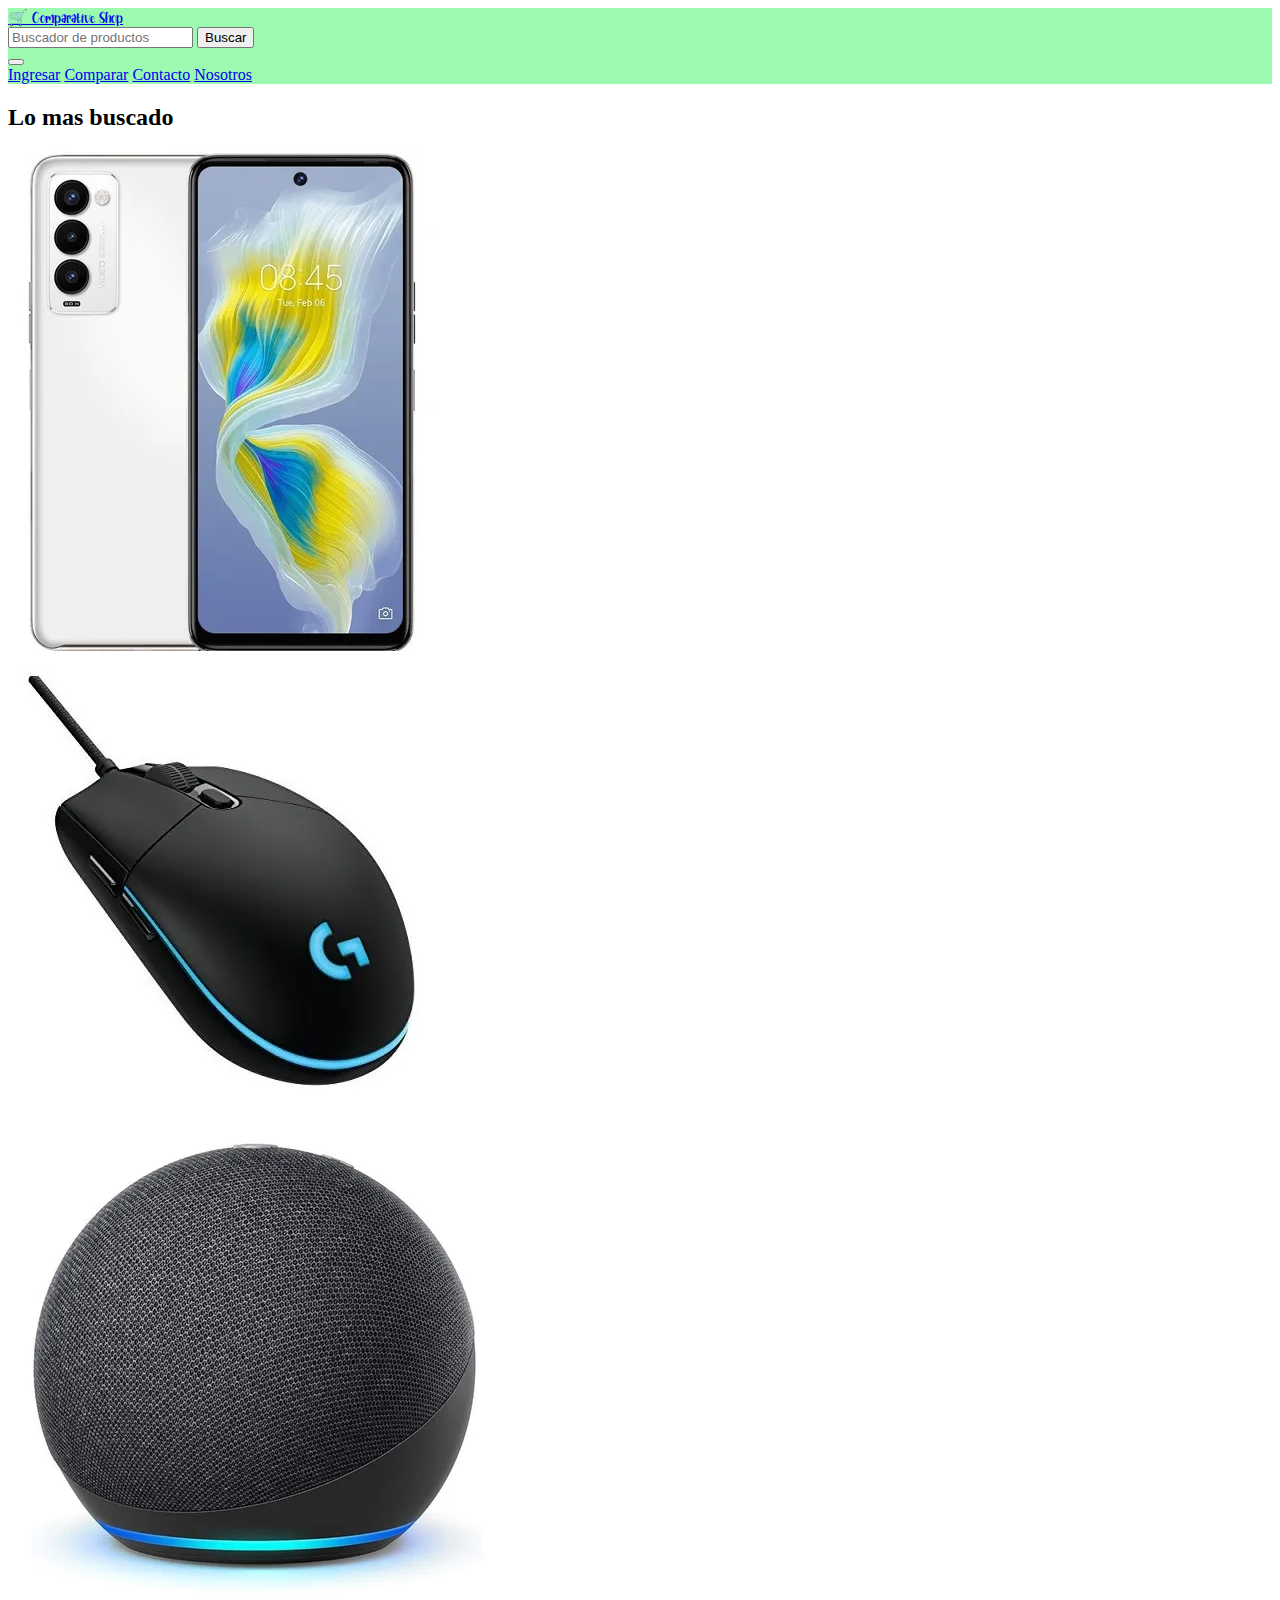
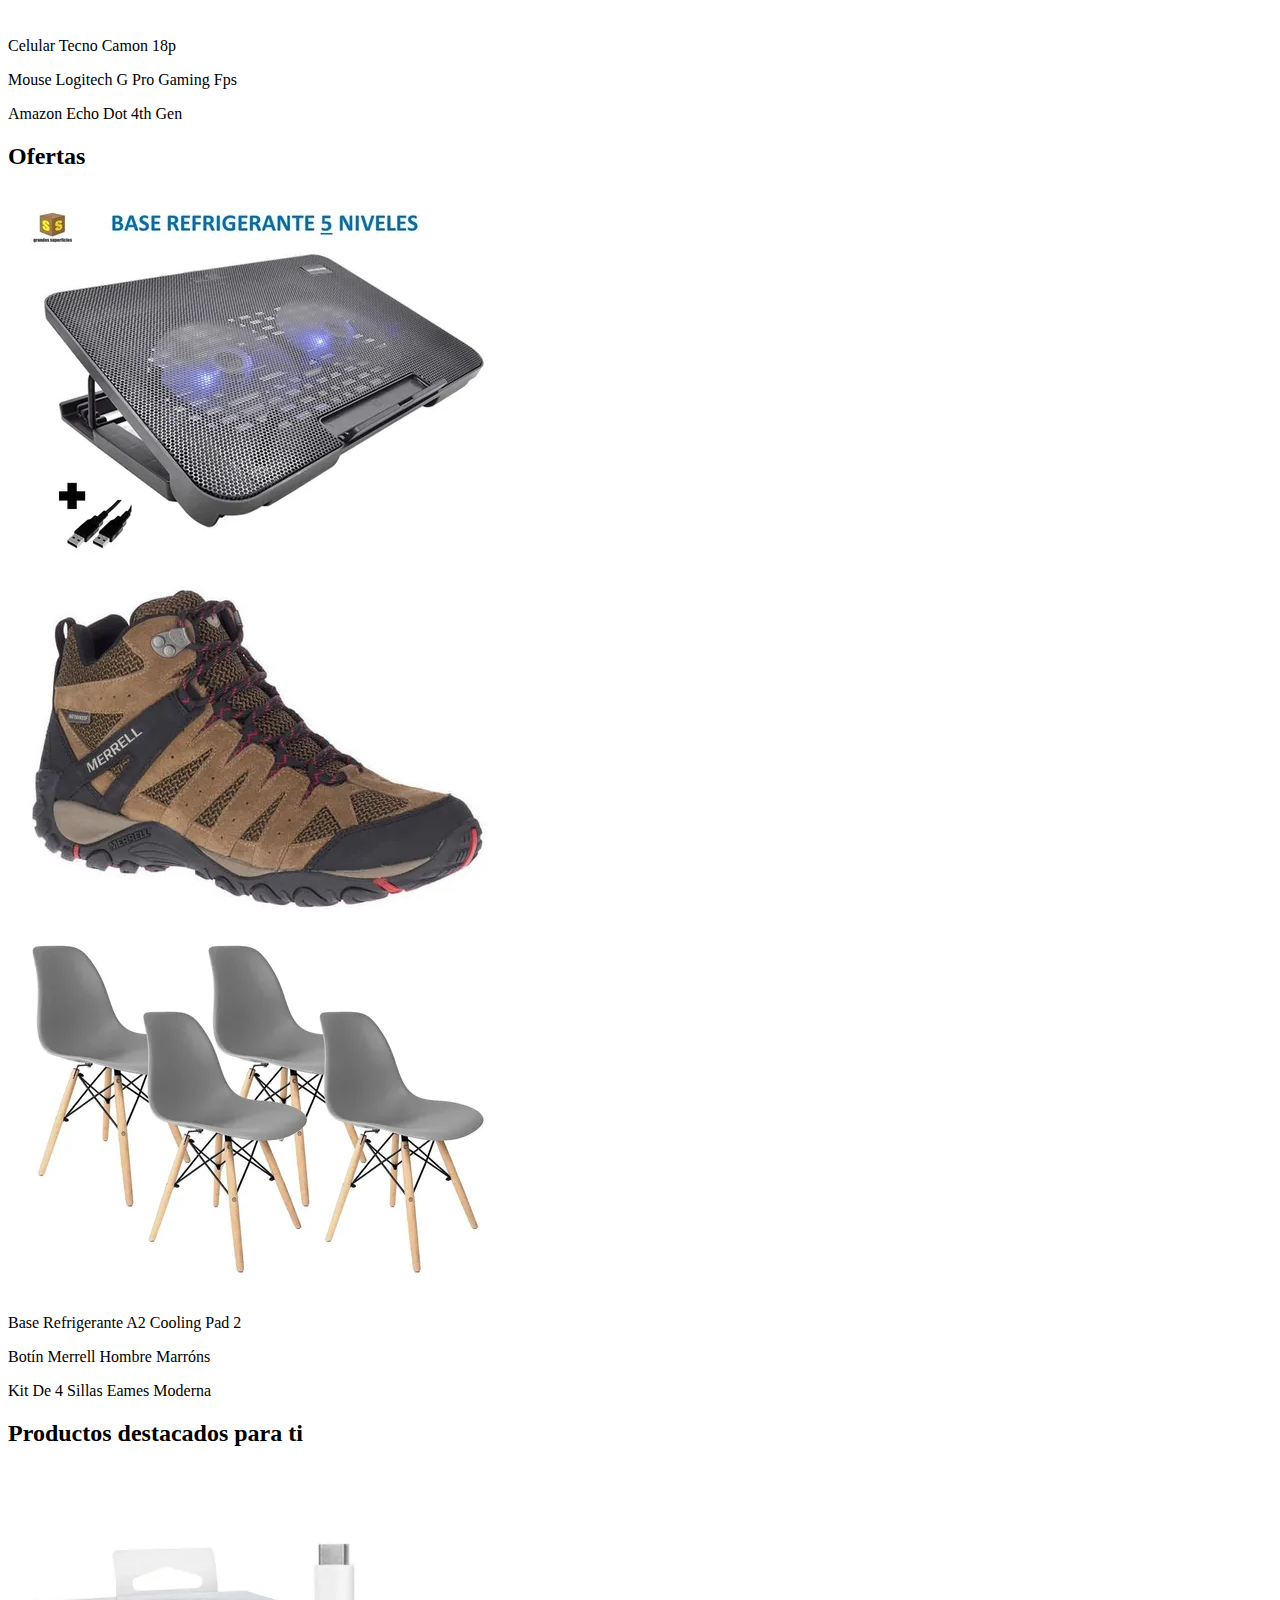
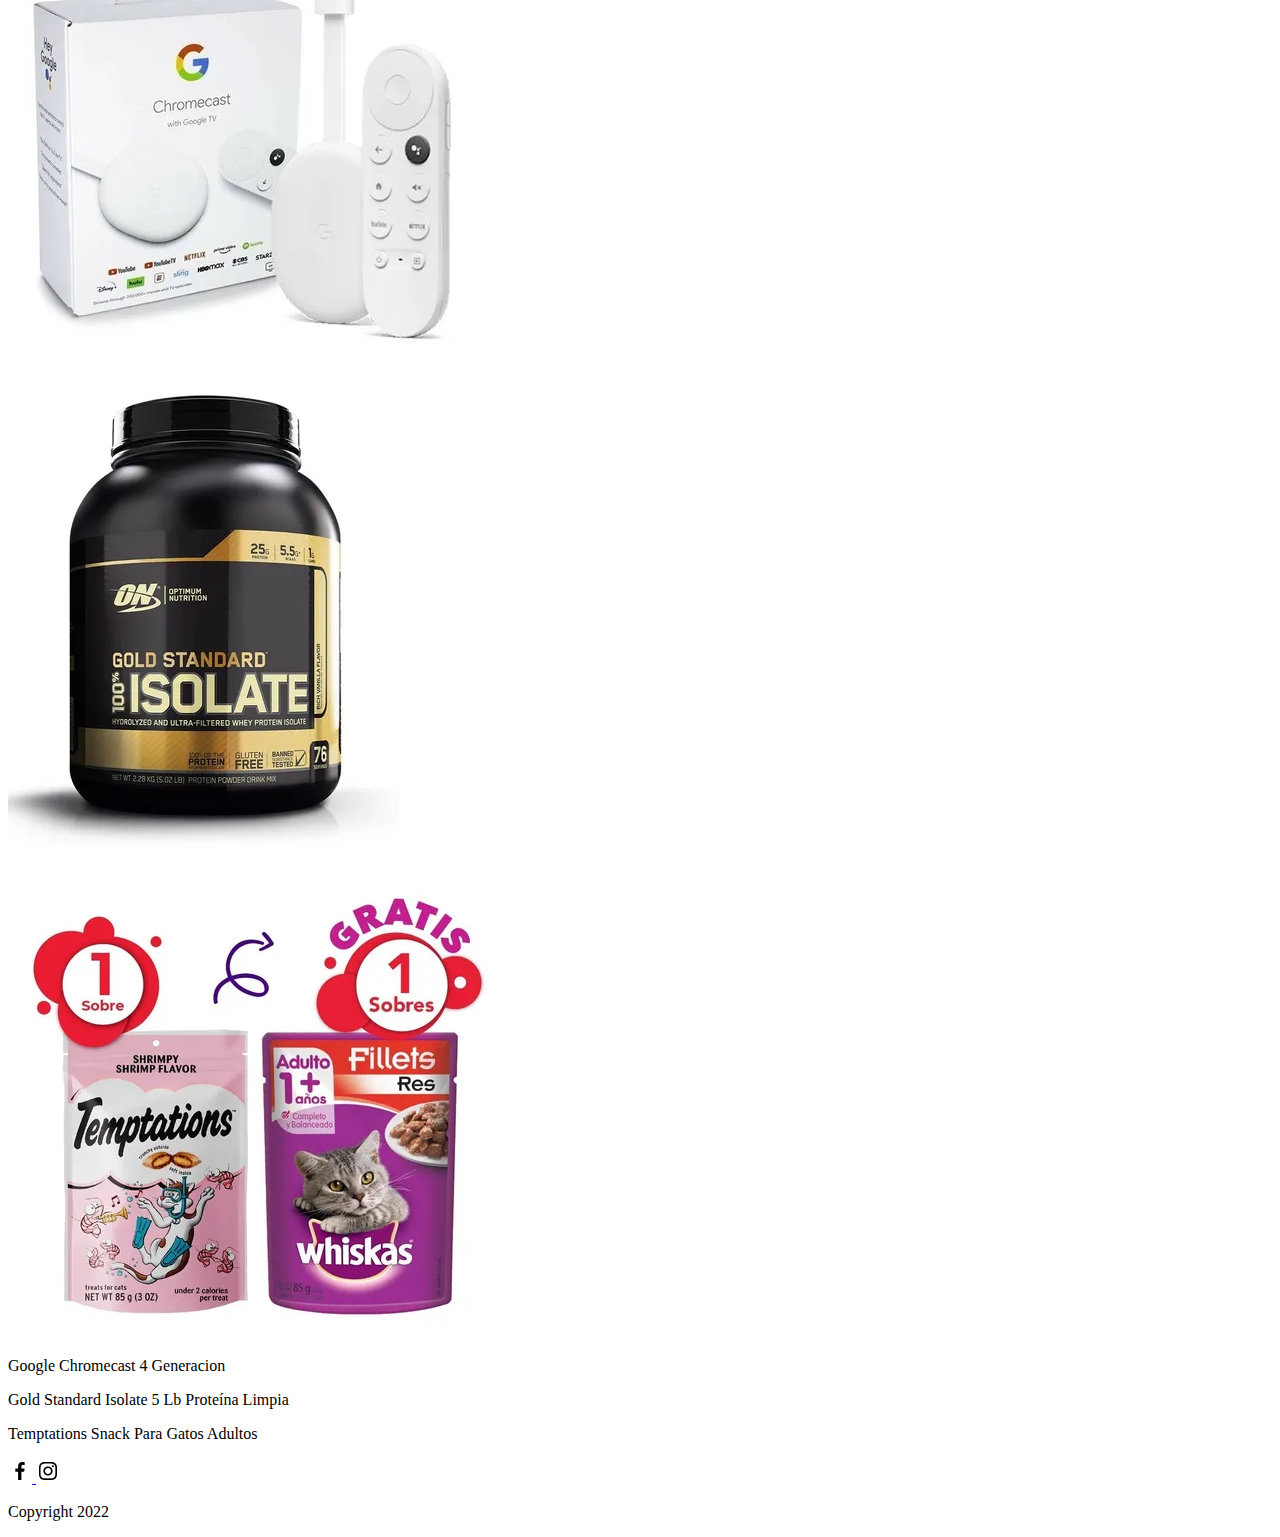
<file: index.html>
<!DOCTYPE html>
<html lang="en">
<head>
    <meta charset="UTF-8">
    <meta http-equiv="X-UA-Compatible" content="IE=edge">
    <meta name="viewport" content="width=device-width, initial-scale=1.0">
    <link rel="shortcut icon" href="./assets/images/car.png" type="image/x-icon">
    <link rel="stylesheet" href="./css/styles.css">
    <link href="https://cdn.jsdelivr.net/npm/bootstrap@5.3.0-alpha1/dist/css/bootstrap.min.css"
          rel="stylesheet" 
          integrity="sha384-GLhlTQ8iRABdZLl6O3oVMWSktQOp6b7In1Zl3/Jr59b6EGGoI1aFkw7cmDA6j6gD" 
          crossorigin="anonymous">
    <title>Comparative Shop</title>
</head>
<body>
    <header>
        <div class="container">
            <nav class="row">
                <div class="navbar col-md-12 col-lg-4">
                    <div class="container-fluid">
                        <a class="navbar-brand" href="#">
                        &#128722 Comparative Shop
                        </a>
                    </div>
                </div>
                <div class="navbar col-md-12 col-lg-4">
                    <div class="container-fluid">
                        <form class="d-flex" role="search">
                        <input class="form-control me-2" type="search" placeholder="Buscador de productos" aria-label="Search">
                        <button class="btn btn-outline-success" type="submit">Buscar</button>
                        </form>
                    </div>
                </div>
                <div class="navbar navbar-expand-lg col-md-12 col-lg-4">
                    <div class="container-fluid">
                        <button class="navbar-toggler" type="button" data-bs-toggle="collapse" data-bs-target="#navbarNavAltMarkup" aria-controls="navbarNavAltMarkup" aria-expanded="false" aria-label="Toggle navigation">
                        <span class="navbar-toggler-icon"></span>
                        </button>
                        <div class="collapse navbar-collapse" id="navbarNavAltMarkup">
                        <div class="navbar-nav">
                            <a class="nav-link" href="./pages/ingresar.html">Ingresar</a>
                            <a class="nav-link" href="./pages/comparar.html">Comparar</a>
                            <a class="nav-link" href="./pages/contacto.html">Contacto</a>
                            <a class="nav-link" href="./pages/nosotros.html">Nosotros</a>
                        </div>
                        </div>
                    </div>
                </div>
            </nav>
        </div>
    </header>
    <main class="bg-body-tertiary">
        <section class="container">
            <h2 class="h2">
                Lo mas buscado
            </h2>
            <div class="row">
                <div class="col">
                    <img src="./assets/images/celular.webp" class="img-fluid" alt="celular">
                </div>
                <div class="col">
                    <img src="./assets/images/mouse.webp" class="img-fluid" alt="mouse">
                </div>
                <div class="col">
                    <img src="./assets/images/musica.webp" class="img-fluid" alt="echo">
                </div>
            </div>
            <div class="row">
                <div class="col">
                    <p>Celular Tecno Camon 18p</p>                    
                </div>
                <div class="col">
                    <p>Mouse Logitech G Pro Gaming Fps</p>                   
                </div>
                <div class="col">
                    <p>Amazon Echo Dot 4th Gen</p>                    
                </div>
            </div>
            <h2 class="h2">
                Ofertas
            </h2>
            <div class="row">
                <div class="col">
                    <img src="./assets/images/base.webp" class="img-fluid" alt="base">
                </div>
                <div class="col">
                    <img src="./assets/images/zapato.webp" class="img-fluid" alt="zapato">
                </div>
                <div class="col">
                    <img src="./assets/images/silla.webp" class="img-fluid" alt="silla">
                </div>
            </div>
            <div class="row">
                <div class="col">
                    <p>Base Refrigerante A2 Cooling Pad 2</p>                    
                </div>
                <div class="col">
                    <p>Botín Merrell Hombre Marróns</p>                   
                </div>
                <div class="col">
                    <p>Kit De 4 Sillas Eames Moderna</p>                    
                </div>
            </div>            <h2 class="h2">
                Productos destacados para ti
            </h2>
            <div class="row">
                <div class="col">
                    <img src="./assets/images/google.webp" class="img-fluid" alt="celular">
                </div>
                <div class="col">
                    <img src="./assets/images/proteina.webp" class="img-fluid" alt="celular">
                </div>
                <div class="col">
                    <img src="./assets/images/gatos.webp" class="img-fluid" alt="celular">
                </div>
            </div>
            <div class="row">
                <div class="col">
                    <p>Google Chromecast 4 Generacion</p>                    
                </div>
                <div class="col">
                    <p>Gold Standard Isolate 5 Lb Proteína Limpia</p>                   
                </div>
                <div class="col">
                    <p>Temptations Snack Para Gatos Adultos</p>                    
                </div>
            </div>
        </section>


    </main>
    <footer class="bg-white"> 
        <div class="container d-flex align-items-center justify-content-center mt-5 p-3">
            <div class="row">
                <div class="col-12 d-flex align-items-center justify-content-center">
                    <a href="https://www.facebook.com/" target="_blank">
                        <img src="./assets/images/bxl-facebook.svg" alt="Logo de Facebook">
                    </a>
                    <a href="https://www.instagram.com/" target="_blank">
                        <img src="./assets/images/bxl-instagram.svg" alt="Logo de Instagram">
                    </a>
                </div>
                <div class="col-12 d-flex align-items-center justify-content-center">
                    <p>Copyright 2022</p>
                </div>  
            </div>                    
        </div>
    </footer>
    <script src="https://cdn.jsdelivr.net/npm/bootstrap@5.3.0-alpha1/dist/js/bootstrap.bundle.min.js" 
            integrity="sha384-w76AqPfDkMBDXo30jS1Sgez6pr3x5MlQ1ZAGC+nuZB+EYdgRZgiwxhTBTkF7CXvN" 
            crossorigin="anonymous">
    </script>   
</body>
</html>
</file>
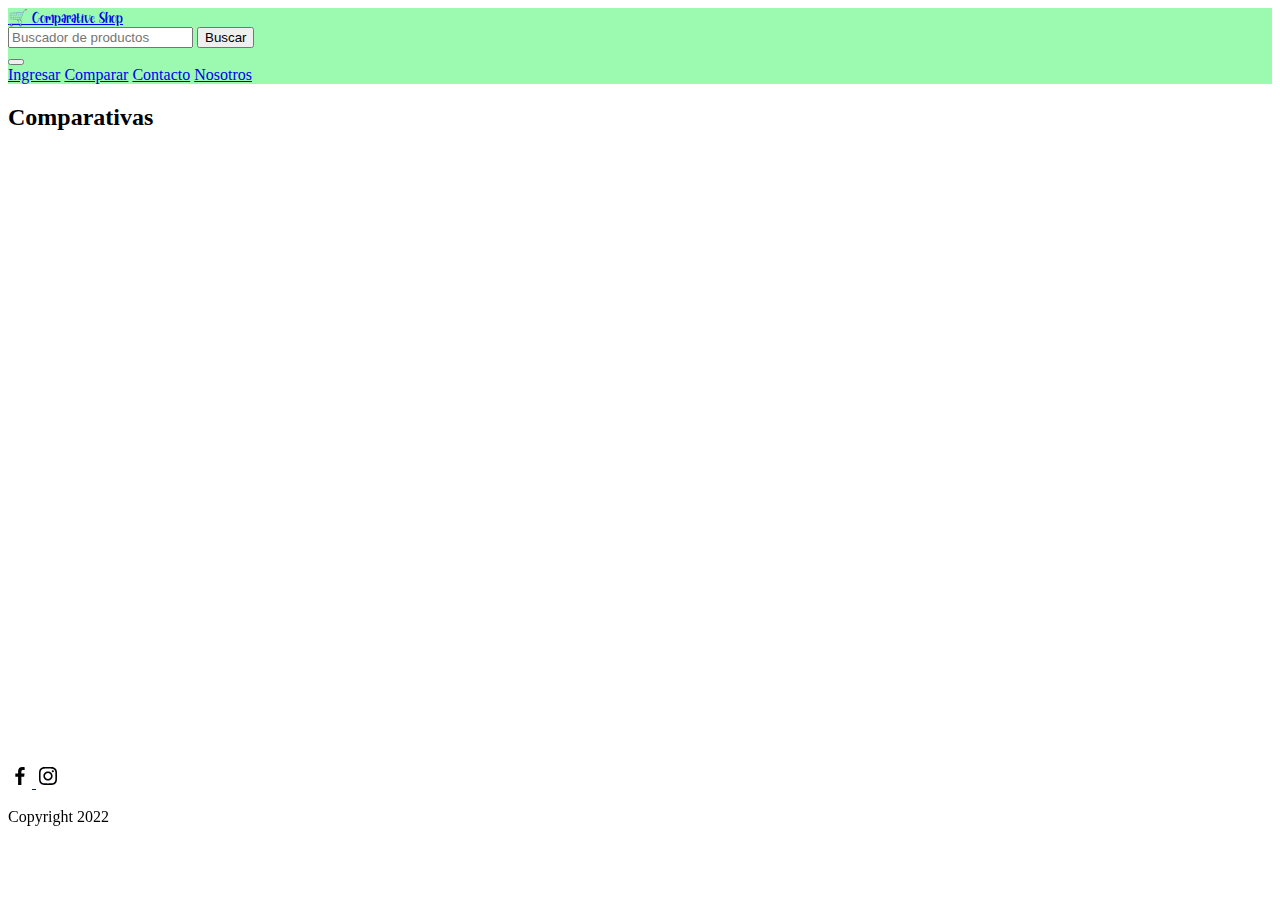
<file: pages/comparar.html>
<!DOCTYPE html>
<html lang="en">
<head>
    <meta charset="UTF-8">
    <meta http-equiv="X-UA-Compatible" content="IE=edge">
    <meta name="viewport" content="width=device-width, initial-scale=1.0">
    <link rel="shortcut icon" href="../assets/images/car.png" type="image/x-icon">
    <link rel="stylesheet" href="../css/styles.css">
    <link href="https://cdn.jsdelivr.net/npm/bootstrap@5.3.0-alpha1/dist/css/bootstrap.min.css"
          rel="stylesheet" 
          integrity="sha384-GLhlTQ8iRABdZLl6O3oVMWSktQOp6b7In1Zl3/Jr59b6EGGoI1aFkw7cmDA6j6gD" 
          crossorigin="anonymous">
    <title>Comparar</title>
</head>
<body>
    <header>
        <div class="container">
            <nav class="row">
                <div class="navbar col-md-12 col-lg-4">
                    <div class="container-fluid">
                        <a class="navbar-brand" href="../index.html">
                        &#128722 Comparative Shop
                        </a>
                    </div>
                </div>
                <div class="navbar col-md-12 col-lg-4">
                    <div class="container-fluid">
                        <form class="d-flex" role="search">
                        <input class="form-control me-2" type="search" placeholder="Buscador de productos" aria-label="Search">
                        <button class="btn btn-outline-success" type="submit">Buscar</button>
                        </form>
                    </div>
                </div>
                <div class="navbar navbar-expand-lg col-md-12 col-lg-4">
                    <div class="container-fluid">
                        <button class="navbar-toggler" type="button" data-bs-toggle="collapse" data-bs-target="#navbarNavAltMarkup" aria-controls="navbarNavAltMarkup" aria-expanded="false" aria-label="Toggle navigation">
                        <span class="navbar-toggler-icon"></span>
                        </button>
                        <div class="collapse navbar-collapse" id="navbarNavAltMarkup">
                        <div class="navbar-nav">
                            <a class="nav-link" href="./ingresar.html">Ingresar</a>
                            <a class="nav-link" href="./comparar.html">Comparar</a>
                            <a class="nav-link" href="./contacto.html">Contacto</a>
                            <a class="nav-link" href="./nosotros.html">Nosotros</a>
                        </div>
                        </div>
                    </div>
                </div>
            </nav>
        </div>
    </header>
    <main class="bg-body-tertiary" style="height: 660px;">
        <section >
            <div class="container d-flex align-items-center justify-content-center p-3 ">
                <h2 class="h2">Comparativas</h2>
            </div>
            <figure class="container">
                <iframe class="embed-responsive-item" 
                        width="1280" height="720"
                        src="https://www.youtube.com/embed/qeG4bM6lwKg" title="YouTube video player" frameborder="0" allow="accelerometer; autoplay; clipboard-write; encrypted-media; gyroscope; picture-in-picture" allowfullscreen>
                </iframe>
            </figure>
                
            </div>
        </section>


    </main>
    <footer class="bg-white"> 
        <div class="container d-flex align-items-center justify-content-center mt-5 p-3">
            <div class="row">
                <div class="col-12 d-flex align-items-center justify-content-center">
                    <a href="https://www.facebook.com/" target="_blank">
                        <img src="../assets/images/bxl-facebook.svg" alt="Logo de Facebook">
                    </a>
                    <a href="https://www.instagram.com/" target="_blank">
                        <img src="../assets/images/bxl-instagram.svg" alt="Logo de Instagram">
                    </a>
                </div>
                <div class="col-12 d-flex align-items-center justify-content-center">
                    <p>Copyright 2022</p>
                </div>  
            </div>                    
        </div>
    </footer>
    <script src="https://cdn.jsdelivr.net/npm/bootstrap@5.3.0-alpha1/dist/js/bootstrap.bundle.min.js" 
            integrity="sha384-w76AqPfDkMBDXo30jS1Sgez6pr3x5MlQ1ZAGC+nuZB+EYdgRZgiwxhTBTkF7CXvN" 
            crossorigin="anonymous">
    </script>   
</body>
</html>
</file>
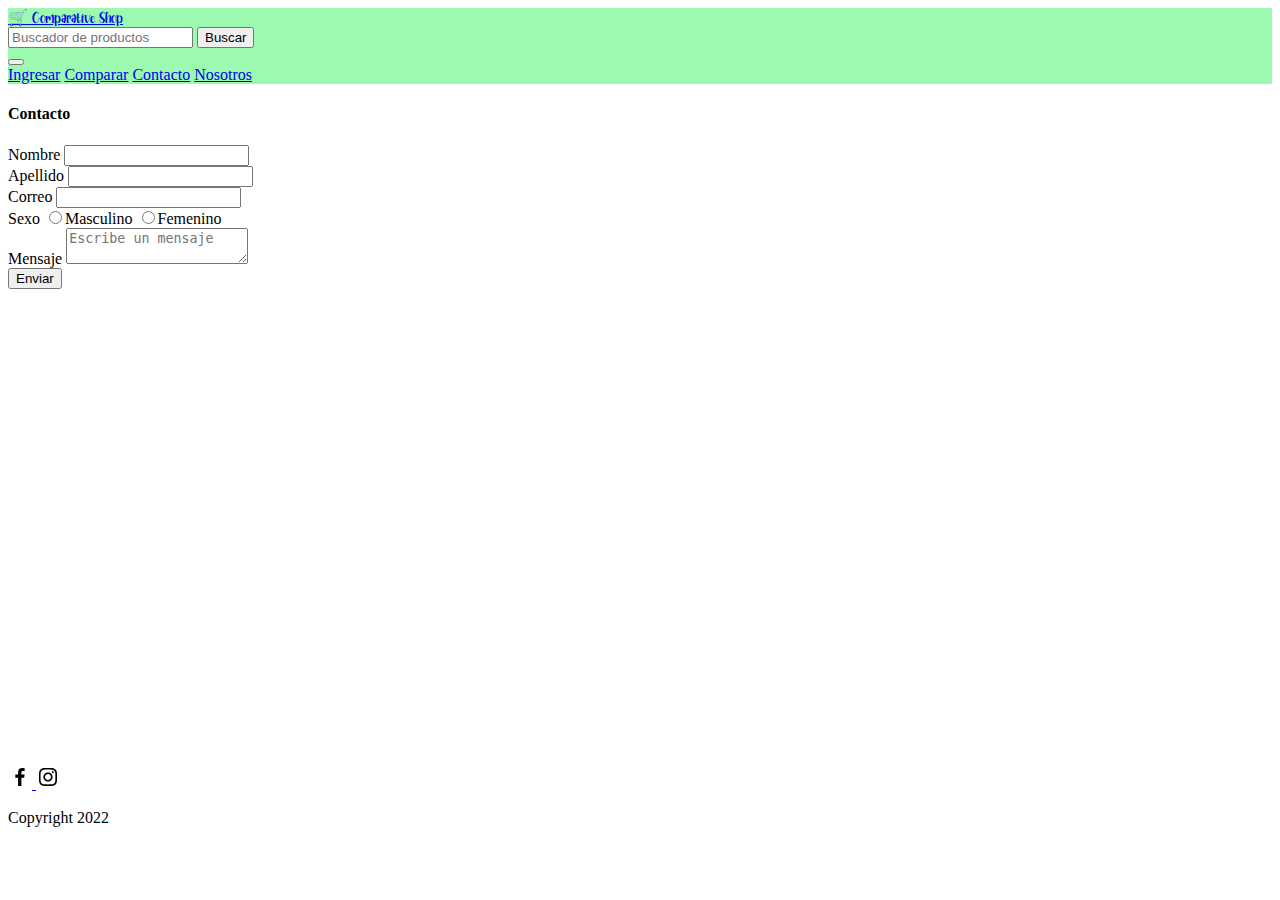
<file: pages/contacto.html>
<!DOCTYPE html>
<html lang="en">
<head>
    <meta charset="UTF-8">
    <meta http-equiv="X-UA-Compatible" content="IE=edge">
    <meta name="viewport" content="width=device-width, initial-scale=1.0">
    <link rel="shortcut icon" href="../assets/images/car.png" type="image/x-icon">
    <link rel="stylesheet" href="../css/styles.css">
    <link href="https://cdn.jsdelivr.net/npm/bootstrap@5.3.0-alpha1/dist/css/bootstrap.min.css"
          rel="stylesheet" 
          integrity="sha384-GLhlTQ8iRABdZLl6O3oVMWSktQOp6b7In1Zl3/Jr59b6EGGoI1aFkw7cmDA6j6gD" 
          crossorigin="anonymous">    
    <title>Contacto</title>
</head>
<body>
    <header>
        <div class="container">
            <nav class="row">
                <div class="navbar col-md-12 col-lg-4">
                    <div class="container-fluid">
                        <a class="navbar-brand" href="../index.html">
                        &#128722 Comparative Shop
                        </a>
                    </div>
                </div>
                <div class="navbar col-md-12 col-lg-4">
                    <div class="container-fluid">
                        <form class="d-flex" role="search">
                        <input class="form-control me-2" type="search" placeholder="Buscador de productos" aria-label="Search">
                        <button class="btn btn-outline-success" type="submit">Buscar</button>
                        </form>
                    </div>
                </div>
                <div class="navbar navbar-expand-lg col-md-12 col-lg-4">
                    <div class="container-fluid">
                        <button class="navbar-toggler" type="button" data-bs-toggle="collapse" data-bs-target="#navbarNavAltMarkup" aria-controls="navbarNavAltMarkup" aria-expanded="false" aria-label="Toggle navigation">
                        <span class="navbar-toggler-icon"></span>
                        </button>
                        <div class="collapse navbar-collapse" id="navbarNavAltMarkup">
                        <div class="navbar-nav">
                            <a class="nav-link" href="./ingresar.html">Ingresar</a>
                            <a class="nav-link" href="./comparar.html">Comparar</a>
                            <a class="nav-link" href="./contacto.html">Contacto</a>
                            <a class="nav-link" href="./nosotros.html">Nosotros</a>
                        </div>
                        </div>
                    </div>
                </div>
            </nav>
        </div>
    </header>
    <main class="bg-body-tertiary" style="height: 660px;">
        <section class="d-flex justify-content-center p-5">
            <div class="card col-sm-3 p-3">
                <div class="mb-3">
                    <h4>Contacto</h4>
                </div>
                <div class="mb-2">
                    <form action="">
                        <div class="mb-2">
                            <label for="nombre">Nombre</label>
                            <input type="text" class="form-control" name="nombre" id="nombre">
                        </div>
                        <div class="mb-2">
                            <label for="apellido">Apellido</label>
                            <input type="text" class="form-control" name="apellido" id="apellido">
                        </div>
                        <div class="mb-2">
                            <label for="correo">Correo</label>
                            <input type="text" class="form-control" name="correo" id="correo">
                        </div>
                        <div class="mb-2">
                            <label for="sexo">Sexo</label>
                            <input type="radio" name="sexo" id="masculino" value="masculino">Masculino
                            <input type="radio" name="sexo" id="femenino" value="femenino">Femenino
                        </div>
                        <div class="mb-2">
                            <label for="mensaje">Mensaje</label>
                            <textarea name="mensaje" id="mensaje" class="form-control " placeholder="Escribe un mensaje"></textarea>
                        </div>
                        <div class="mb-2">
                            <button class="btn btn-primary"> Enviar</button>
                        </div>
                    </form>
                </div>
            </div>
        </section>
    </main>
    <footer class="bg-white"> 
        <div class="container d-flex align-items-center justify-content-center mt-5 p-3">
            <div class="row">
                <div class="col-12 d-flex align-items-center justify-content-center">
                    <a href="https://www.facebook.com/" target="_blank">
                        <img src="../assets/images/bxl-facebook.svg" alt="Logo de Facebook">
                    </a>
                    <a href="https://www.instagram.com/" target="_blank">
                        <img src="../assets/images/bxl-instagram.svg" alt="Logo de Instagram">
                    </a>
                </div>
                <div class="col-12 d-flex align-items-center justify-content-center">
                    <p>Copyright 2022</p>
                </div>  
            </div>                    
        </div>
    </footer>
    <script src="https://cdn.jsdelivr.net/npm/bootstrap@5.3.0-alpha1/dist/js/bootstrap.bundle.min.js" 
            integrity="sha384-w76AqPfDkMBDXo30jS1Sgez6pr3x5MlQ1ZAGC+nuZB+EYdgRZgiwxhTBTkF7CXvN" 
            crossorigin="anonymous">
    </script>   
</body>
</html>
</file>
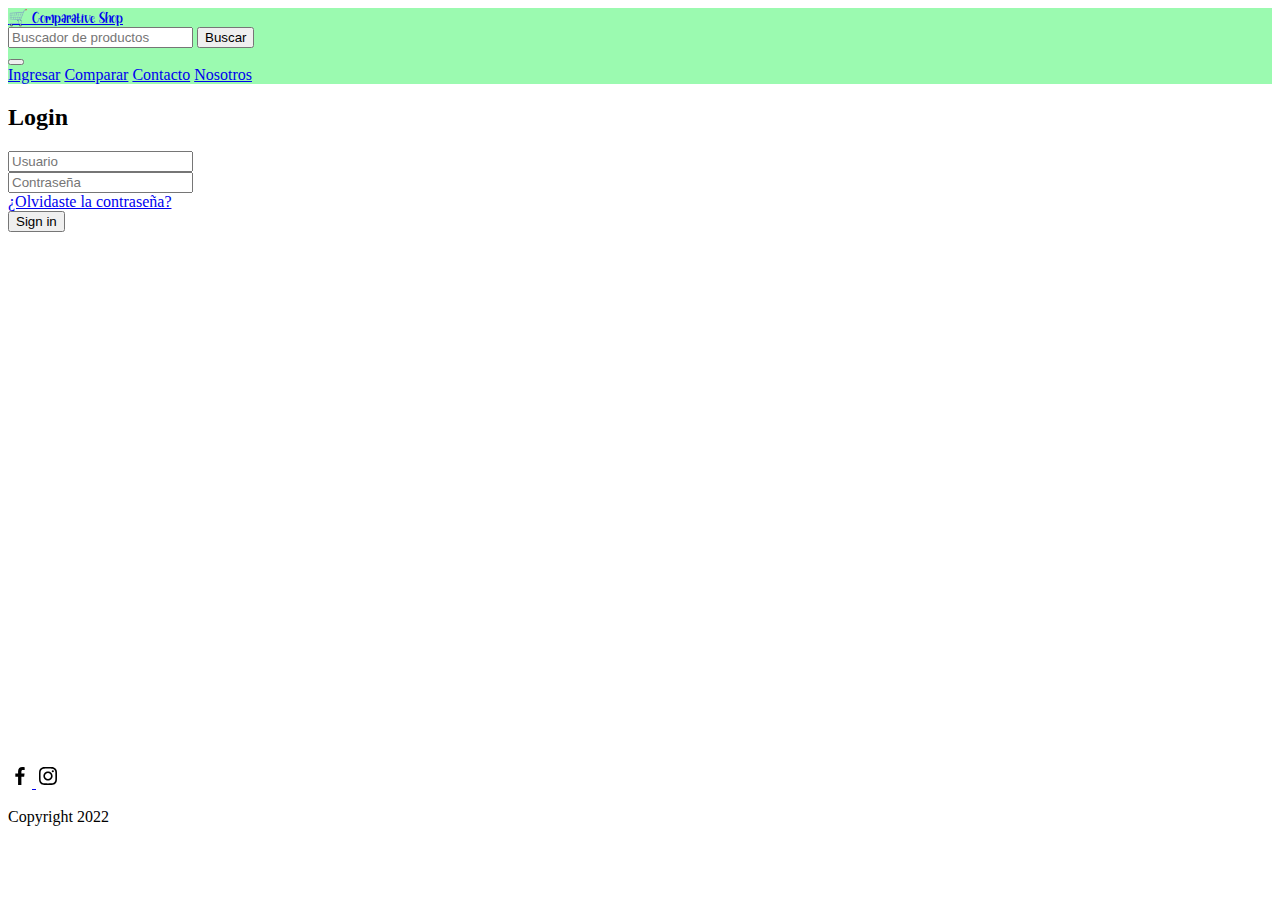
<file: pages/ingresar.html>
<!DOCTYPE html>
<html lang="en">
<head>
    <meta charset="UTF-8">
    <meta http-equiv="X-UA-Compatible" content="IE=edge">
    <meta name="viewport" content="width=device-width, initial-scale=1.0">
    <link rel="shortcut icon" href="../assets/images/car.png" type="image/x-icon">
    <link rel="stylesheet" href="../css/styles.css">
    <link href="https://cdn.jsdelivr.net/npm/bootstrap@5.3.0-alpha1/dist/css/bootstrap.min.css"
          rel="stylesheet" 
          integrity="sha384-GLhlTQ8iRABdZLl6O3oVMWSktQOp6b7In1Zl3/Jr59b6EGGoI1aFkw7cmDA6j6gD" 
          crossorigin="anonymous">    
    <title>Ingresar</title>
</head>
<body>
    <header>
        <div class="container">
            <nav class="row">
                <div class="navbar col-md-12 col-lg-4">
                    <div class="container-fluid">
                        <a class="navbar-brand" href="../index.html">
                        &#128722 Comparative Shop
                        </a>
                    </div>
                </div>
                <div class="navbar col-md-12 col-lg-4">
                    <div class="container-fluid">
                        <form class="d-flex" role="search">
                        <input class="form-control me-2" type="search" placeholder="Buscador de productos" aria-label="Search">
                        <button class="btn btn-outline-success" type="submit">Buscar</button>
                        </form>
                    </div>
                </div>
                <div class="navbar navbar-expand-lg col-md-12 col-lg-4">
                    <div class="container-fluid">
                        <button class="navbar-toggler" type="button" data-bs-toggle="collapse" data-bs-target="#navbarNavAltMarkup" aria-controls="navbarNavAltMarkup" aria-expanded="false" aria-label="Toggle navigation">
                        <span class="navbar-toggler-icon"></span>
                        </button>
                        <div class="collapse navbar-collapse" id="navbarNavAltMarkup">
                        <div class="navbar-nav">
                            <a class="nav-link" href="./ingresar.html">Ingresar</a>
                            <a class="nav-link" href="./comparar.html">Comparar</a>
                            <a class="nav-link" href="./contacto.html">Contacto</a>
                            <a class="nav-link" href="./nosotros.html">Nosotros</a>
                        </div>
                        </div>
                    </div>
                </div>
            </nav>
        </div>
    </header>
    <main class="bg-body-tertiary" style="height: 660px;">
        <div class="container d-flex align-items-center justify-content-center p-5">
            <h2 class="h2"> Login</h2>
        </div>
        <div class="container d-flex align-items-center justify-content-center p-3">

            <form>
                <!-- Email input -->
                <div class="form-outline mb-4">
                  <input type="email" id="form2Example1" class="form-control" placeholder="Usuario" />
                </div>
              
                <!-- Password input -->
                <div class="form-outline mb-4">
                  <input type="password" id="form2Example2" class="form-control" placeholder="Contraseña"/>
                </div>
              
                <!-- 2 column grid layout for inline styling -->
                <div class="row mb-4">
                  <div class="col d-flex justify-content-center">
              
                  <div>
                    <!-- Simple link -->
                    <a href="#!">¿Olvidaste la contraseña?</a>
                  </div>
                </div>
              
                <!-- Submit button -->
                <button type="button" class="btn btn-primary btn-block mb-4">Sign in</button>
              </form>

        </div>
        
               

       


    </main>
    <footer class="bg-white"> 
        <div class="container d-flex align-items-center justify-content-center mt-5 p-3">
            <div class="row">
                <div class="col-12 d-flex align-items-center justify-content-center">
                    <a href="https://www.facebook.com/" target="_blank">
                        <img src="../assets/images/bxl-facebook.svg" alt="Logo de Facebook">
                    </a>
                    <a href="https://www.instagram.com/" target="_blank">
                        <img src="../assets/images/bxl-instagram.svg" alt="Logo de Instagram">
                    </a>
                </div>
                <div class="col-12 d-flex align-items-center justify-content-center">
                    <p>Copyright 2022</p>
                </div>  
            </div>                    
        </div>
    </footer>
    <script src="https://cdn.jsdelivr.net/npm/bootstrap@5.3.0-alpha1/dist/js/bootstrap.bundle.min.js" 
            integrity="sha384-w76AqPfDkMBDXo30jS1Sgez6pr3x5MlQ1ZAGC+nuZB+EYdgRZgiwxhTBTkF7CXvN" 
            crossorigin="anonymous">
    </script>   
</body>
</html>
</file>
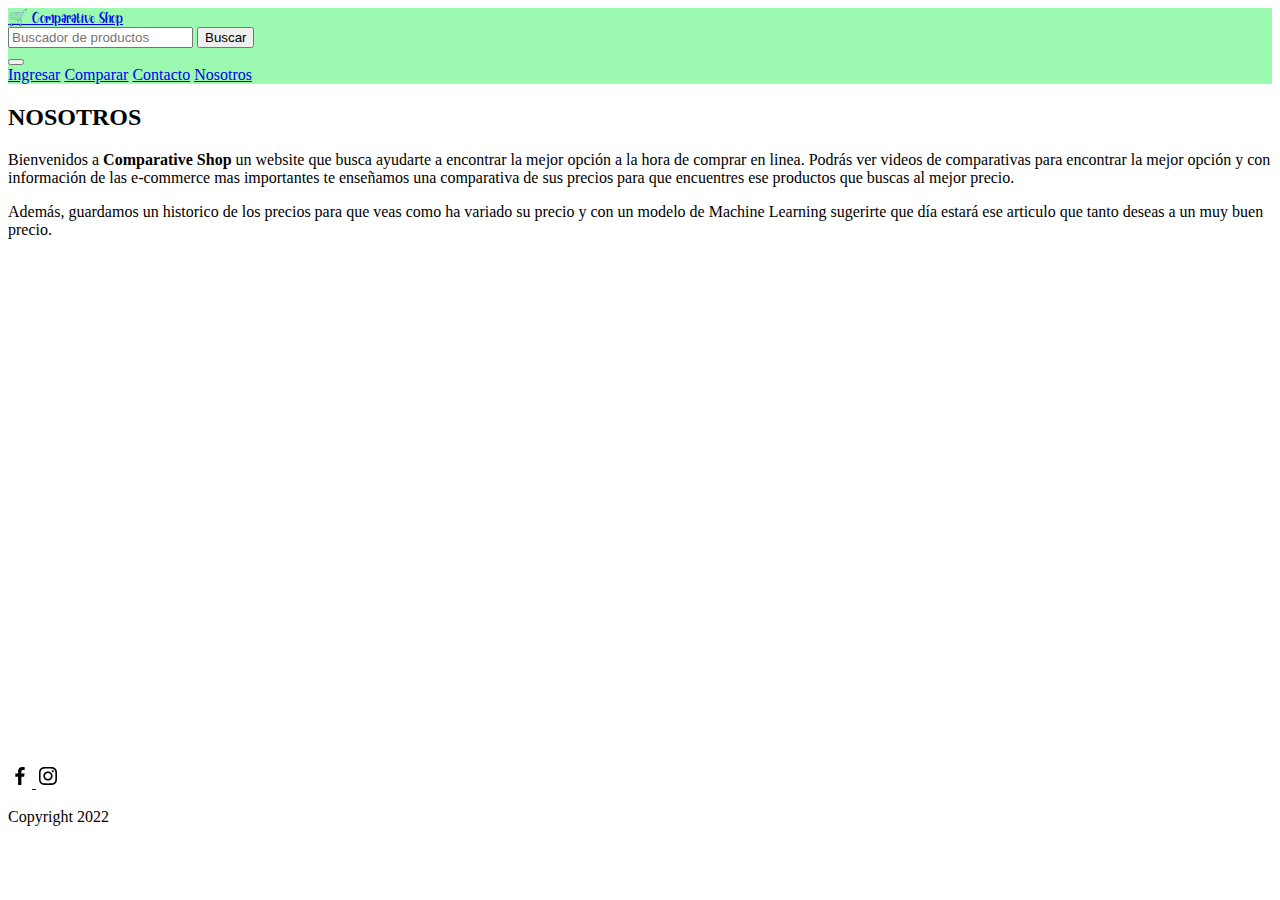
<file: pages/nosotros.html>
<!DOCTYPE html>
<html lang="en">
<head>
    <meta charset="UTF-8">
    <meta http-equiv="X-UA-Compatible" content="IE=edge">
    <meta name="viewport" content="width=device-width, initial-scale=1.0">
    <link rel="shortcut icon" href="../assets/images/car.png" type="image/x-icon">
    <link rel="stylesheet" href="../css/styles.css">
    <link href="https://cdn.jsdelivr.net/npm/bootstrap@5.3.0-alpha1/dist/css/bootstrap.min.css"
          rel="stylesheet" 
          integrity="sha384-GLhlTQ8iRABdZLl6O3oVMWSktQOp6b7In1Zl3/Jr59b6EGGoI1aFkw7cmDA6j6gD" 
          crossorigin="anonymous">    
    <title>Nosotros</title>
</head>
<body>
    <header>
        <div class="container">
            <nav class="row">
                <div class="navbar col-md-12 col-lg-4">
                    <div class="container-fluid">
                        <a class="navbar-brand" href="../index.html">
                        &#128722 Comparative Shop
                        </a>
                    </div>
                </div>
                <div class="navbar col-md-12 col-lg-4">
                    <div class="container-fluid">
                        <form class="d-flex" role="search">
                        <input class="form-control me-2" type="search" placeholder="Buscador de productos" aria-label="Search">
                        <button class="btn btn-outline-success" type="submit">Buscar</button>
                        </form>
                    </div>
                </div>
                <div class="navbar navbar-expand-lg col-md-12 col-lg-4">
                    <div class="container-fluid">
                        <button class="navbar-toggler" type="button" data-bs-toggle="collapse" data-bs-target="#navbarNavAltMarkup" aria-controls="navbarNavAltMarkup" aria-expanded="false" aria-label="Toggle navigation">
                        <span class="navbar-toggler-icon"></span>
                        </button>
                        <div class="collapse navbar-collapse" id="navbarNavAltMarkup">
                        <div class="navbar-nav">
                            <a class="nav-link" href="./ingresar.html">Ingresar</a>
                            <a class="nav-link" href="./comparar.html">Comparar</a>
                            <a class="nav-link" href="./contacto.html">Contacto</a>
                            <a class="nav-link" href="./nosotros.html">Nosotros</a>
                        </div>
                        </div>
                    </div>
                </div>
            </nav>
        </div>
    </header>
    <main class="bg-body-tertiary" style="height: 660px;">
        <div class="container text-center p-3">
            <div class="row">
                <h2 class="h2 col-12">NOSOTROS</h2>
                <p >Bienvenidos a <strong>Comparative Shop</strong> un website que busca ayudarte a encontrar la mejor
                opción a la hora de comprar en linea. Podrás ver videos de comparativas para encontrar la mejor opción y          
                con información de las e-commerce mas importantes te enseñamos 
                una comparativa de sus precios para que encuentres ese productos que buscas al mejor precio.
                </p>
                <p >Además, guardamos un historico de los precios para que veas como ha variado su precio y con un modelo de 
                 Machine Learning sugerirte que día estará ese articulo que tanto deseas a un muy buen precio.
                </p>   
            </div>
        </div>
       


    </main>
    <footer class="bg-white"> 
        <div class="container d-flex align-items-center justify-content-center mt-5 p-3">
            <div class="row">
                <div class="col-12 d-flex align-items-center justify-content-center">
                    <a href="https://www.facebook.com/" target="_blank">
                        <img src="../assets/images/bxl-facebook.svg" alt="Logo de Facebook">
                    </a>
                    <a href="https://www.instagram.com/" target="_blank">
                        <img src="../assets/images/bxl-instagram.svg" alt="Logo de Instagram">
                    </a>
                </div>
                <div class="col-12 d-flex align-items-center justify-content-center">
                    <p>Copyright 2022</p>
                </div>  
            </div>                    
        </div>
    </footer>
    <script src="https://cdn.jsdelivr.net/npm/bootstrap@5.3.0-alpha1/dist/js/bootstrap.bundle.min.js" 
            integrity="sha384-w76AqPfDkMBDXo30jS1Sgez6pr3x5MlQ1ZAGC+nuZB+EYdgRZgiwxhTBTkF7CXvN" 
            crossorigin="anonymous">
    </script>   
</body>
</html>
</file>
<file: css/styles.css>
@font-face {
    font-family: "mifuentelocal";
    src: url(../assets/fonts/Hopeful_Christmas.ttf);
}
 
.navbar-brand {
    font-family: "mifuentelocal";
}
header{
    background-color: #9bfab0;
}
footer {
    background-color: white;
}
.img-fluid {
    max-width: 100%;
    height: auto;
    border-radius: 0.5rem;
}
.img-fluid:hover {
    box-shadow: 0 0.1rem 0.4rem rgb(0, 0, 0,0.3);
    transform: scale(1.05);
}
</file>
